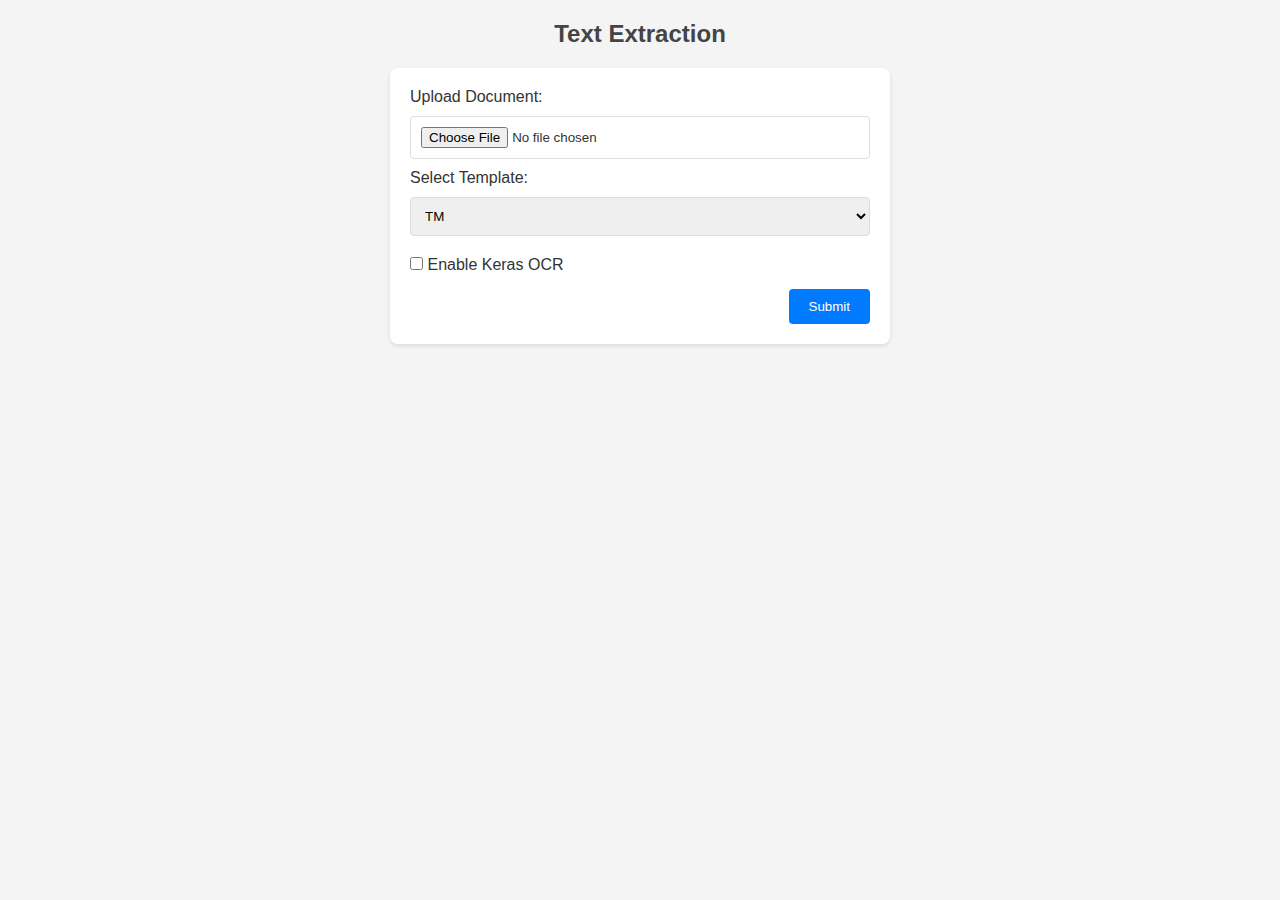
<file: app/templates/index.html>
<!DOCTYPE html>
<html>
<head>
    <title>Document Upload and Template Selection</title>
    <link rel="stylesheet" href="../static/css/style.css">
</head>
<body>
    <h2>Text Extraction</h2>
    <form action="/upload-file" method="post" enctype="multipart/form-data">
        <div>
            <label for="document">Upload Document:</label>
            <input type="file" id="document" name="document" accept=".jpg,.pdf" required>
        </div>
        <div>
            <label for="template_name">Select Template:</label>
            <select id="template_name" name="template_name" required>
                <option value="tm">TM</option>
                <option value="tnb_physical">TNB Physical</option>
                <option value="tnb_digital">TNB Digital</option>
            </select>
        </div>
        <div class="form-group">
            <input type="checkbox" id="checkboxAI" name="checkboxAI">
            <label for="checkboxAI" style="margin-left: 0;">Enable Keras OCR </label>
        </div>
        <button type="submit">Submit</button>
    </form>
</body>
</html>
</file>
<file: app/static/css/style.css>
* {
  margin: 0;
  padding: 0;
  box-sizing: border-box;
}

body {
  font-family: Arial, sans-serif;
  background-color: #f4f4f4;
  margin: 0;
  padding: 20px;
  color: #333;
}

h2 {
  color: #444;
  text-align:center;
}

form {
  background-color: #fff;
  padding: 20px;
  padding-bottom: 55px;
  border-radius: 8px;
  box-shadow: 0 2px 4px rgba(0,0,0,0.1);
  max-width: 500px;
  margin: 20px auto;
  min-height: 200px;
}

div {
  margin-bottom: 10px;
}

label {
  display: block;
  margin-bottom: 5px;
}

input[type="file"],
select {
  width: 100%;
  padding: 10px;
  margin-top: 5px;
  border: 1px solid #ddd;
  border-radius: 4px;
  box-sizing: border-box;
}

button[type="submit"] {
  background-color: #007bff;
  color: white;
  padding: 10px 20px;
  border: none;
  border-radius: 4px;
  cursor: pointer;
  float: right;
}

button[type="submit"]:hover {
  background-color: #0056b3;
}

/* Extend the existing styles.css with these additional styles */

.container {
  background-color: #fff;
  padding: 20px;
  border-radius: 8px;
  box-shadow: 0 2px 4px rgba(0,0,0,0.1);
  max-width: 600px; /* Reduced max-width for a smaller container */
  margin: 20px auto;
}

/* Adjusting the font size for the result headers and text */
.result-header {
  font-size: 18px; /* Reduced from a larger size if necessary */
}

.result-text, .test-result {
  font-size: 14px; /* Reduced font size for content */
}

/* If you wish to reduce the overall size of the containers too */
.result-container, .test-results {
  padding: 10px; /* Reduced padding inside containers */
  margin-bottom: 15px; /* Adjust spacing between sections */
}

/* Adjust the font size of the content within .test-result specifically if needed */
.test-result {
  font-size: 14px; /* Ensuring consistency in font size reduction */
}

.test-result {
  border-left: 5px solid;
  border-color: #007bff; /* Default blue for neutral or mixed results */
}

.test-success {
  border-color: #28a745; /* Green for success */
}

.test-fail {
  border-color: #dc3545; /* Red for failure */
}

a {
  display: inline-block;
  background-color: #007bff;
  color: white;
  padding: 10px 15px;
  text-decoration: none;
  border-radius: 5px;
  margin-top: 20px;
}

a:hover {
  background-color: #0056b3;
}

.form-group input[type="checkbox"],
.form-group label {
    margin-top: 10px;
    display: inline-block;
    vertical-align: baseline;
}
</file>
